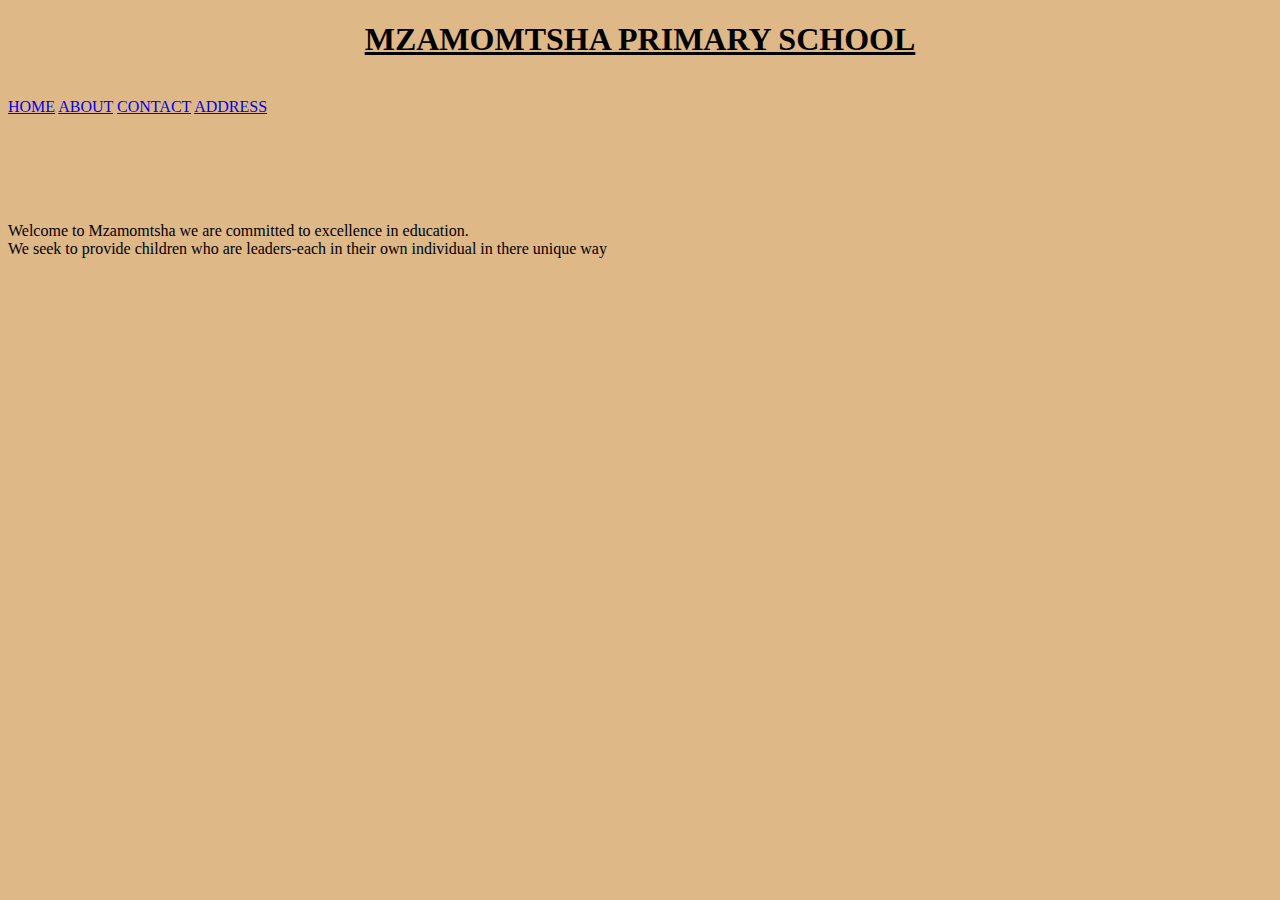
<file: about (1).html>
<!DOCTYPE html>
<html>
    <head>
        <title>MZIMOMTSHA</title>
        <link rel="stylesheet" type="text/css" href="style.css">
    </head>
    <body>
        <h1>MZAMOMTSHA PRIMARY SCHOOL</h1><br>
        <dev class="navbar">
            <a href="index.html">HOME</a>
            <a href="about.html">ABOUT</a>
            <a href="contact.html">CONTACT</a>
            <a href="address.html">ADDRESS</a>
        </dev></br><br></br><br></br><br>

        <p>Welcome to Mzamomtsha we are committed to excellence in education.<br>We seek to provide children who are leaders-each in their own individual in there unique way

        </p>
    </body>
</html>
</file>
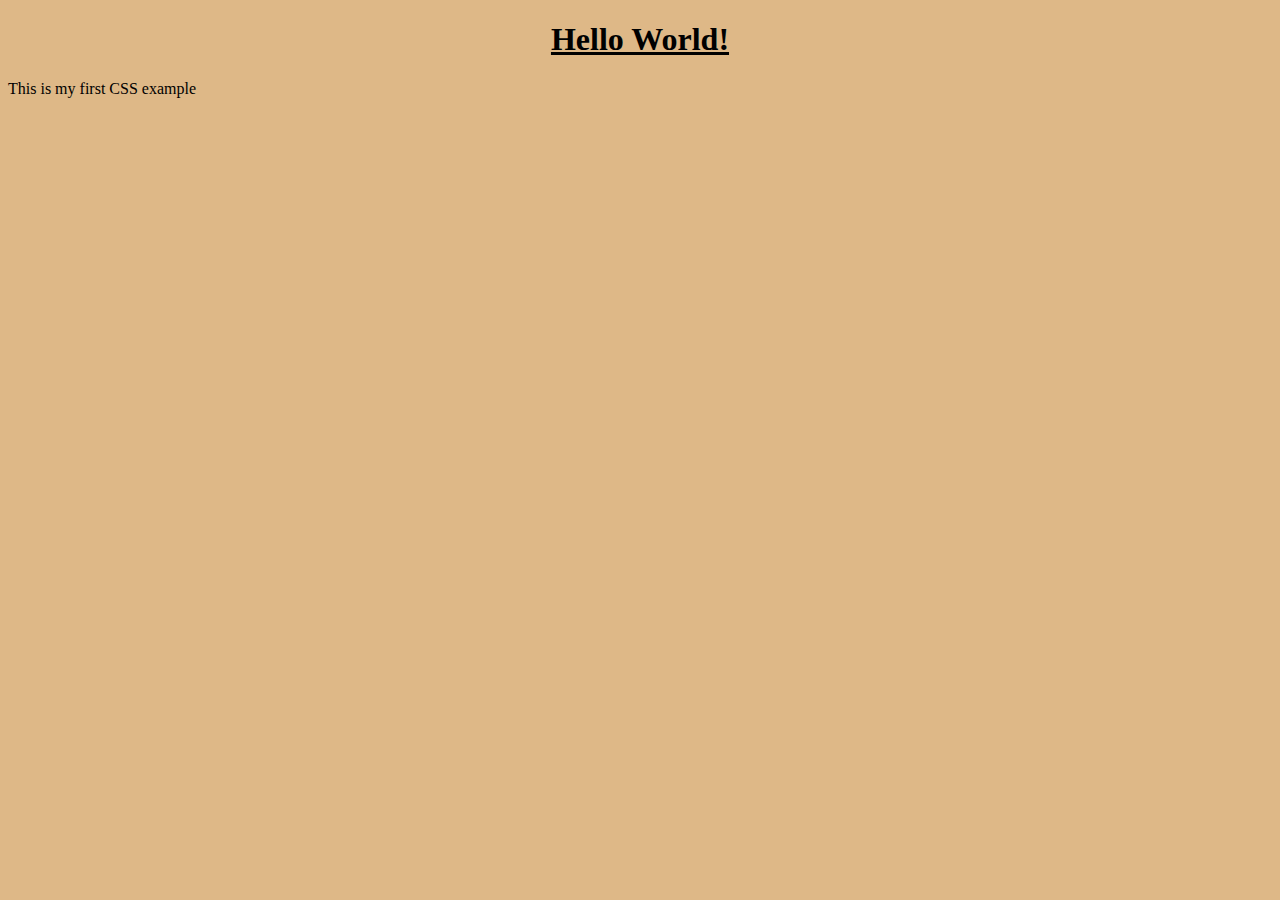
<file: Activity1.htm>
<!DOCTYPE html>
<html>
 <head>
  <meta charset="utf-8">
  <title>My CSS experiment</title>
  <link rel="stylesheet" href="style.css">
</head>
<body>
   <h1>Hello World!</h1>
   <p>This is my first CSS example</p>
   </body>
   </html>
</file>
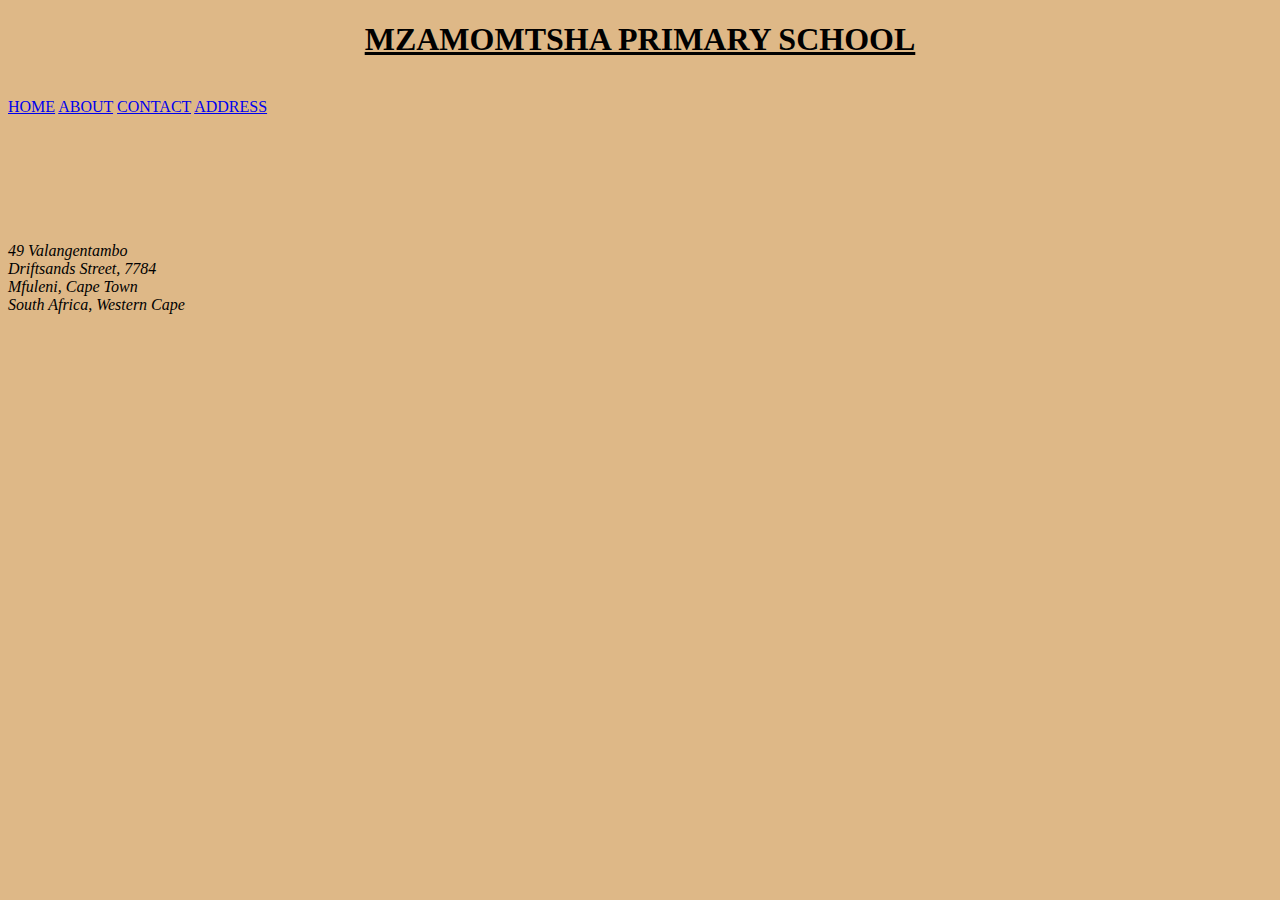
<file: address (1).html>
<!DOCTYPE html>
<html>
    <head>
        <title>MZIMOMTSHA</title>
        <link rel="stylesheet" type="text/css" href="style.css">
    </head>
    <body>
        <h1>MZAMOMTSHA PRIMARY SCHOOL</h1><br>
        <dev class="navbar">
            <a href="index.html">HOME</a>
            <a href="about.html">ABOUT</a>
            <a href="contact.html">CONTACT</a>
            <a href="address.html">ADDRESS</a>
        </dev></br><br></br><br></br><br></br><br>

        <address>
            49 Valangentambo<br> Driftsands Street, 7784<br>
            Mfuleni, Cape Town<br> South Africa, Western Cape
        </address>

    </body>
</html>
</file>
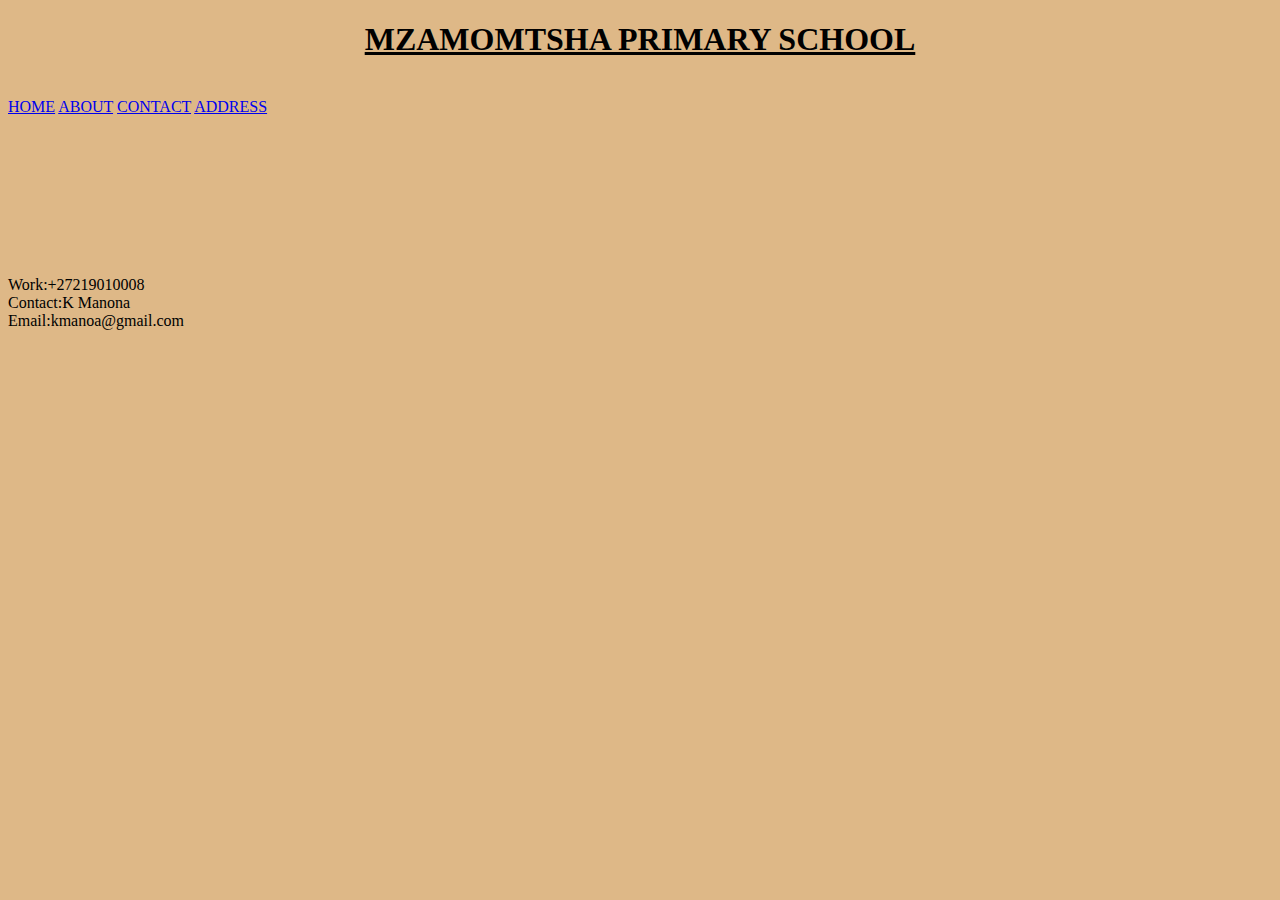
<file: contact (1).html>
<!DOCTYPE html>
<html>
    <head>
        <title>MZIMOMTSHA</title>
        <link rel="stylesheet" type="text/css" href="style.css">
    </head>
    <body>
        <h1>MZAMOMTSHA PRIMARY SCHOOL</h1><br>
        <dev class="navbar">
            <a href="index.html">HOME</a>
            <a href="about.html">ABOUT</a>
            <a href="contact.html">CONTACT</a>
            <a href="address.html">ADDRESS</a>
        </dev><br></br><br></br><br></br><br></br><br>

        <p>
            Work:+27219010008 <br>
            Contact:K Manona <br>
            Email:kmanoa@gmail.com
        </p>

    </body>
</html>
</file>
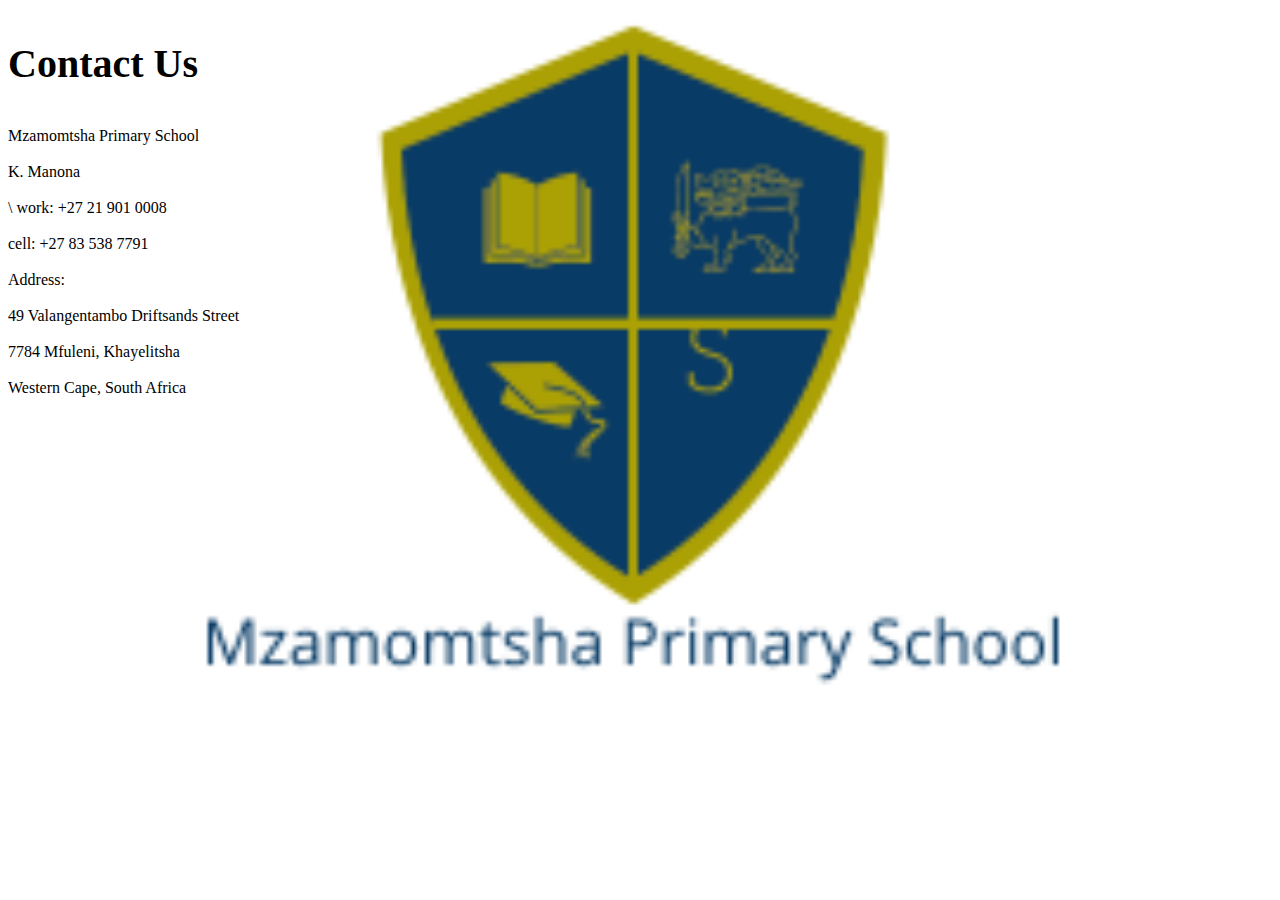
<file: contact (2).html>
<!DOCTYPE html>
<html lang="en">
<head>
    <meta charset="UTF-8">
    <meta name="viewport" content="width=device-width, initial-scale=1.0">
    <meta http-equiv="X-UA-Compatible" content="ie=edge">
    <title>Contact Us</title>
    <link href="contact.css" type="text/css" rel="stylesheet">
</head>
<body>
    <div id="contact">
    <footer>
        <h3>Contact Us</h3>
        Mzamomtsha Primary School<br><br>
        K. Manona<br><br>\
        work: +27 21 901 0008<br><br>
        cell: +27 83 538 7791<br><br>

 Address:<br><br>
49 Valangentambo Driftsands Street<br><br>
7784 Mfuleni, Khayelitsha<br><br>
Western Cape,  South Africa<br><br>
    </footer>
   </body>
</file>
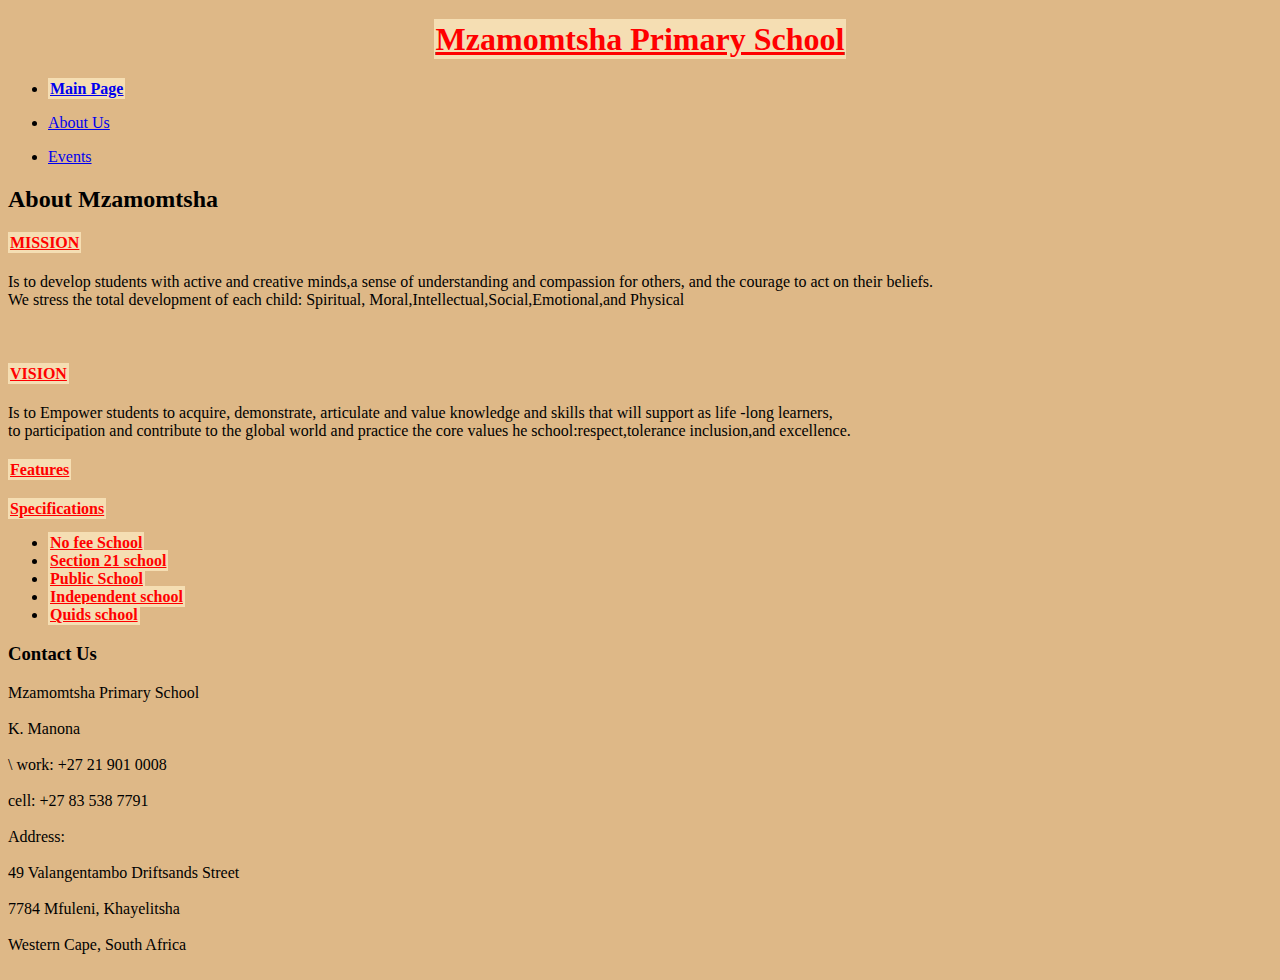
<file: design (1).html>
<!DOCTYPE html>
<html>

<head>
    <title>MZAMOMTSHA</title>
    <link href="style.css" type="text/css" rel="stylesheet">
</head>

<body>
    <h1><b>Mzamomtsha Primary School</b></h1>

    <nav>
        <ul>
           <li><b><a href="main_page.html">Main Page</b></a></li>
        </ul>
        <ul>
            <li><a
                href="about.html">About Us</a></li>
        </ul>
        <ul>
            <li><a 
                href="events.html">Events</a></li>

        </ul>
        
        <div id="ABOUT">
        <h2>About Mzamomtsha</h2>
        <h4><b>MISSION</b></h4>
        <P>Is to develop students with active and creative minds,a sense of understanding and compassion for others,
            and the courage to act on their beliefs.<br>We stress the total development of each child: Spiritual, 
            Moral,Intellectual,Social,Emotional,and Physical
        </P><br>
        <h4><b>VISION</b></h4>
        <p>Is to Empower students to acquire, demonstrate, articulate and value knowledge and skills that will support 
            as life -long learners,<br> to participation and contribute to the global world and practice the core values 
            he school:respect,tolerance inclusion,and excellence. </p>

    </nav>
    <h4><b>Features</b></h4>
    <p><b>Specifications</b></p>
    <ul>
        <li><b>No fee School</b></li>
        <li><b>Section 21 school</b></li>
        <li><b>Public School</b></li>
        <li><b>Independent school</b></li>
        <li><b>Quids school</b></li>
    </ul>

    <div id="Contact">
    <footer>
        <h3>Contact Us</h3>
        Mzamomtsha Primary School<br><br>
        K. Manona<br><br>\
        work: +27 21 901 0008<br><br>
        cell: +27 83 538 7791<br><br>

 Address:<br><br>
49 Valangentambo Driftsands Street<br><br>
7784 Mfuleni, Khayelitsha<br><br>
Western Cape,  South Africa<br><br>

    </footer>
   </body>
</file>
<file: style.css>
body {
    background-color: burlywood;
}

b {
background: wheat;
text-decoration: underline;
padding: 2px;
position: sticky;
color: red;
}

h1 {
    text-align: center;
    text-decoration: underline;
}

input {
    border: 3px solid orange;
    border-radius: 4px;
    box-sizing: border-box;
    margin-top: 1px;
    margin-bottom: 1px;
    padding: 4px;
}

fieldset {
    text-align: center;
}
</file>
<file: contact.css>
body{
    background-image: url(./mzt.png);
    background-size: cover;
    background-position: center;
    height: 700px;
    width: 100%;
}

h3{
    color: black;
    font-size: 40px;
    font-style: inherit;
    font-family: fantasy;
}
</file>
